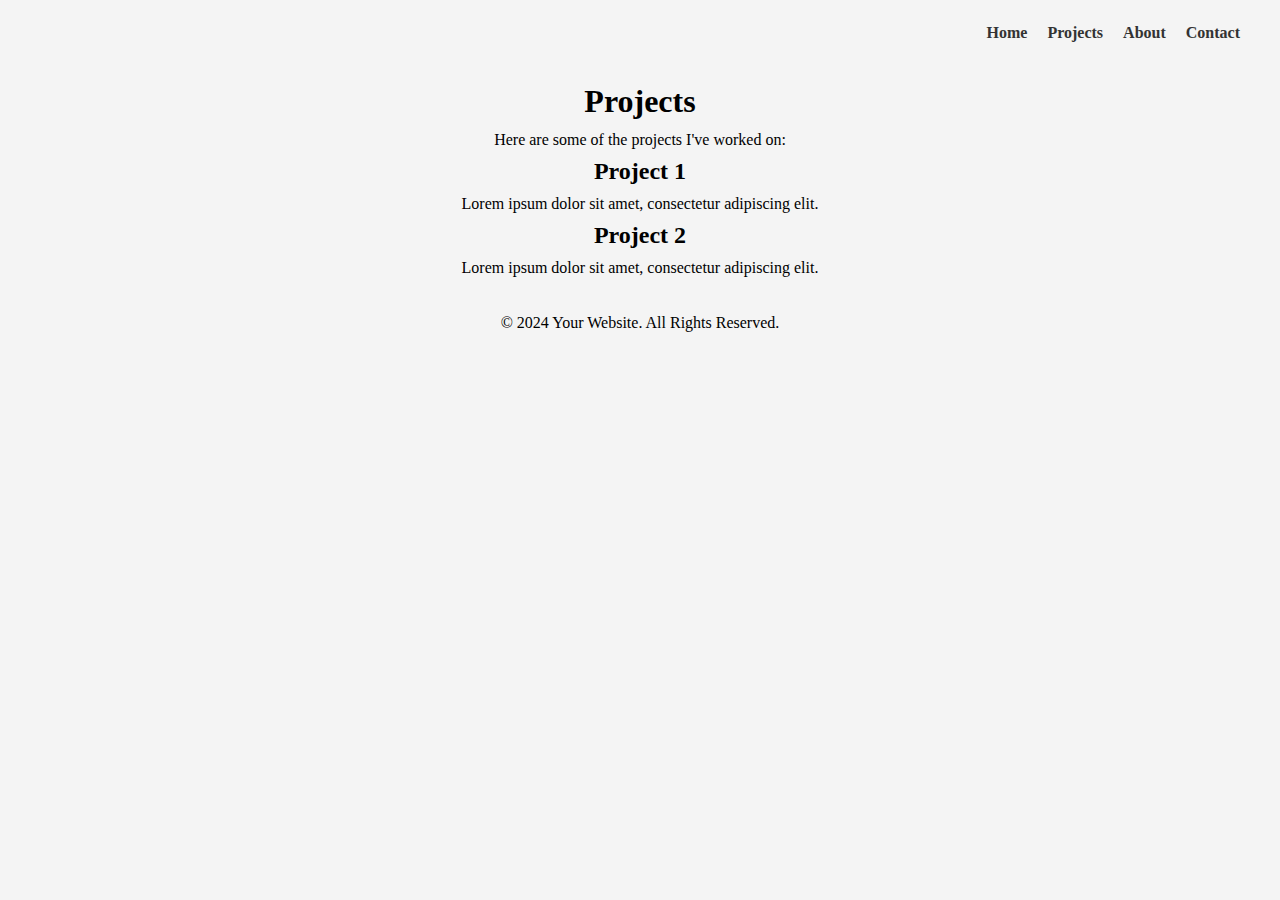
<file: about.html>
<!DOCTYPE html>
<html lang="en">
<head>
  <meta charset="UTF-8">
  <meta name="viewport" content="width=device-width, initial-scale=1.0">
  <title>About</title>
  <link rel="stylesheet" href="style.css">
</head>
<body>

   <!-- Hamburger Menu and Navigation -->
   <nav>
    <div class="menu-icon" id="menu-icon">
      <div class="bar"></div>
      <div class="bar"></div>
      <div class="bar"></div>
    </div>
    <ul id="nav-links">
      <li><a href="index.html">Home</a></li>
      <li><a href="projects.html">Projects</a></li>
      <li><a href="about.html">About</a></li>
      <li><a href="contact.html">Contact</a></li>
    </ul>
  </nav>

  <header>
    <h1>Projects</h1>
    <p>Here are some of the projects I've worked on:</p>
  </header>

  <section>
    <h2>Project 1</h2>
    <p>Lorem ipsum dolor sit amet, consectetur adipiscing elit.</p>
  </section>

  <section>
    <h2>Project 2</h2>
    <p>Lorem ipsum dolor sit amet, consectetur adipiscing elit.</p>
  </section>

  <footer>
    <p>© 2024 Your Website. All Rights Reserved.</p>
  </footer>

  <script src="app.js"></script> <!-- Include JS file to handle menu -->
</body>
</html>
</file>
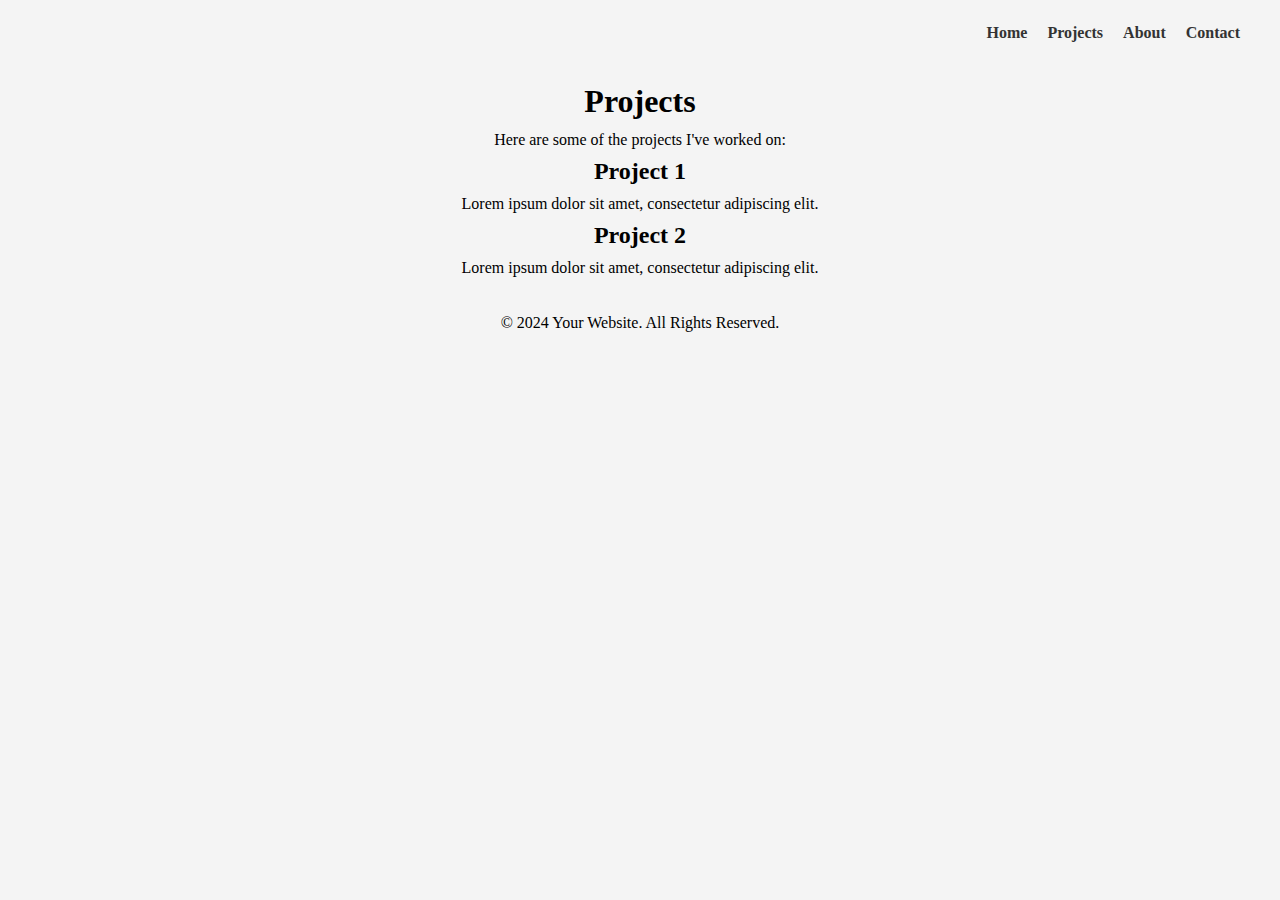
<file: contact.html>
<!DOCTYPE html>
<html lang="en">
<head>
  <meta charset="UTF-8">
  <meta name="viewport" content="width=device-width, initial-scale=1.0">
  <title>Contact</title>
  <link rel="stylesheet" href="style.css">
</head>
<body>

   <!-- Hamburger Menu and Navigation -->
   <nav>
    <div class="menu-icon" id="menu-icon">
      <div class="bar"></div>
      <div class="bar"></div>
      <div class="bar"></div>
    </div>
    <ul id="nav-links">
      <li><a href="index.html">Home</a></li>
      <li><a href="projects.html">Projects</a></li>
      <li><a href="about.html">About</a></li>
      <li><a href="contact.html">Contact</a></li>
    </ul>
  </nav>

  <header>
    <h1>Projects</h1>
    <p>Here are some of the projects I've worked on:</p>
  </header>

  <section>
    <h2>Project 1</h2>
    <p>Lorem ipsum dolor sit amet, consectetur adipiscing elit.</p>
  </section>

  <section>
    <h2>Project 2</h2>
    <p>Lorem ipsum dolor sit amet, consectetur adipiscing elit.</p>
  </section>

  <footer>
    <p>© 2024 Your Website. All Rights Reserved.</p>
  </footer>

  <script src="app.js"></script> <!-- Include JS file to handle menu -->
</body>
</html>
</file>
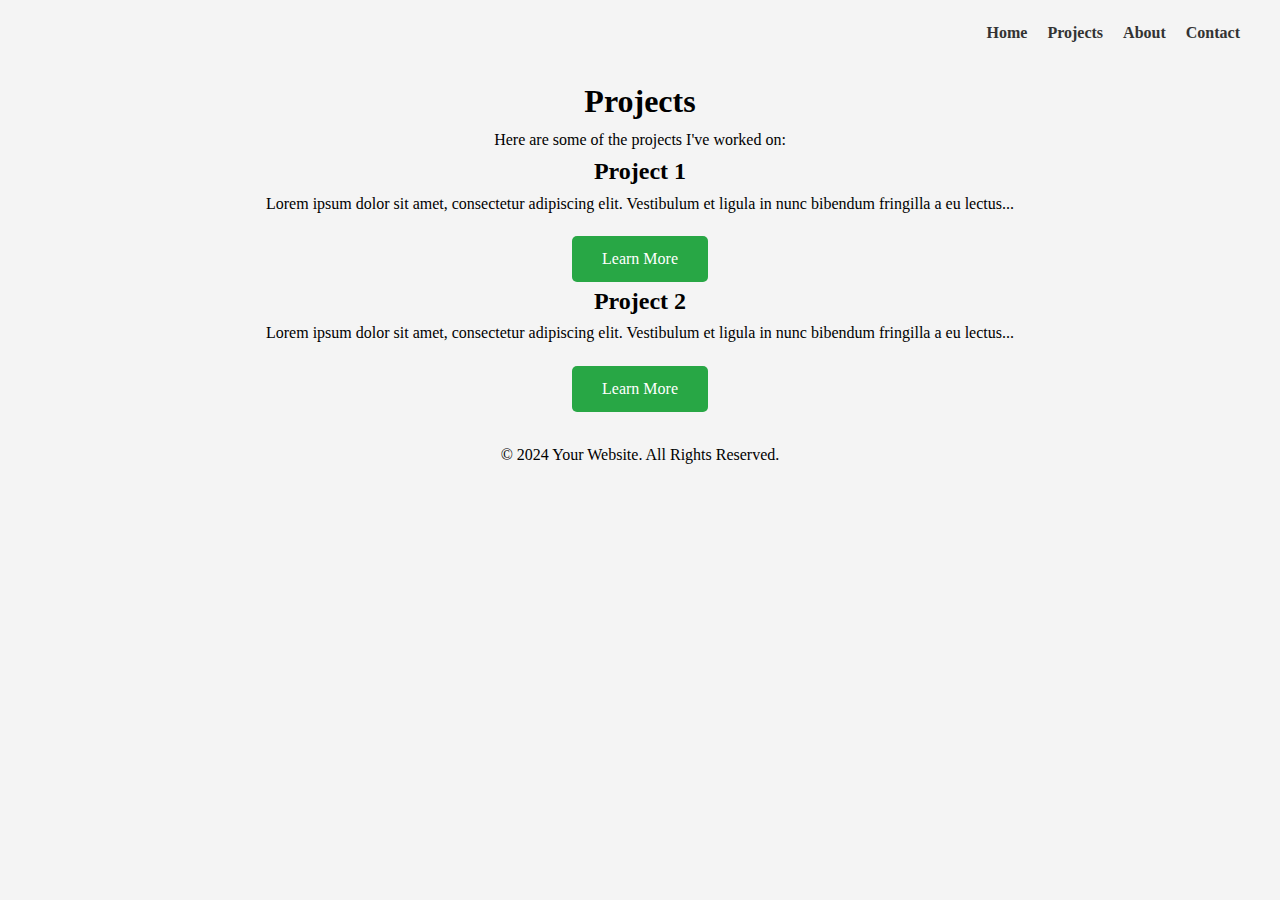
<file: projects.html>
<!DOCTYPE html>
<html lang="en">
<head>
  <meta charset="UTF-8">
  <meta name="viewport" content="width=device-width, initial-scale=1.0">
  <title>Projects</title>
  <link rel="stylesheet" href="style.css">
</head>
<body>

  <!-- Hamburger Menu and Navigation -->
  <nav>
    <div class="menu-icon" id="menu-icon">
      <div class="bar"></div>
      <div class="bar"></div>
      <div class="bar"></div>
    </div>
    <ul id="nav-links">
      <li><a href="index.html">Home</a></li>
      <li><a href="projects.html">Projects</a></li>
      <li><a href="about.html">About</a></li>
      <li><a href="contact.html">Contact</a></li>
    </ul>
  </nav>

  <header>
    <h1>Projects</h1>
    <p>Here are some of the projects I've worked on:</p>
  </header>

  <section>
    <h2>Project 1</h2>
    <p>Lorem ipsum dolor sit amet, consectetur adipiscing elit. Vestibulum et ligula in nunc bibendum fringilla a eu lectus...</p>
    <a href="project1.html" class="project-button">Learn More</a>
  </section>

  <section>
    <h2>Project 2</h2>
    <p>Lorem ipsum dolor sit amet, consectetur adipiscing elit. Vestibulum et ligula in nunc bibendum fringilla a eu lectus...</p>
    <a href="project2.html" class="project-button">Learn More</a>
  </section>

  <footer>
    <p>© 2024 Your Website. All Rights Reserved.</p>
  </footer>

  <script src="app.js"></script> <!-- Include JS file to handle menu -->
</body>
</html>
</file>
<file: style.css>
/* Make the canvas overlay the entire screen */
#three-canvas {
    position: absolute;
    top: 0;
    left: 0;
    width: 100%;
    height: 100%;
    pointer-events: none; /* Allow interactions with page content */
    z-index: 100; /* Keep it behind the HTML content */
}

html, body {
    height: 100%;
    margin: 0;
    padding: 0;
    font-family: 'Arial', sans-serif;
    overflow-y: auto; /* Enable scrolling */

    font-family: 'Georgia', serif;
    line-height: 1.6;
    background-color: #f4f4f4;
    /* display: flex; */
    flex-direction: column;
    align-items: center;
    justify-content: center;
    text-align: center;

}

/* General styles */
* {
    margin: 0;
    padding: 0;
    box-sizing: border-box;
}


/* Navigation styles */
nav {
    position: relative;
    margin-bottom: 20px;
    width: 100%;
}

nav ul {
    list-style-type: none;
    display: flex;
    justify-content: flex-end;
    margin-right: 20px;
    margin-top: 20px;
}

nav ul li {
    margin-right: 20px;
}

nav ul li a {
    text-decoration: none;
    color: #333;
    font-weight: bold;
}

/* Hamburger menu styles */
.menu-icon {
    display: none;
    flex-direction: column;
    cursor: pointer;
    position: absolute;
    right: 20px;
    top: 20px;
}

.menu-icon .bar {
    width: 25px;
    height: 3px;
    background-color: #333;
    margin: 4px 0;
    transition: 0.4s;
}

/* Media (Image or Video) Styles */
.media {
    max-width: 100%;
    height: auto;
    border-radius: 8px;
    /* Optional: Adds rounded corners */
}

/* Hero Section Styles */
.hero {
    text-align: center;
    padding: 100px 10px;
    background-color: #f4f4f4;
    position: relative; /* Ensure the content is above the canvas */

}

.hero h1 {
    font-size: 5.5rem;
    font-family: 'Georgia', serif;
    background: linear-gradient(to right, #8a8a8a, #c0c0c0);
    -webkit-background-clip: text;
    -webkit-text-fill-color: transparent;
    margin-bottom: 10px;
    word-spacing: 0.1em;
    /* Control space between words */
    line-height: 1.1;
    /* Control space between lines */
}

.hero-subtext {
    font-size: 1.4rem;
    color: #666;
    margin-bottom: 30px;
    max-width: 600px;
    margin-left: auto;
    margin-right: auto;
}

/* Hero Buttons */
.hero-buttons {
    display: flex;
    justify-content: center;
    gap: 20px;
}

.hero-buttons .button {
    padding: 10px 20px;
    /* background-color: #007BFF; */
    color: black;
    text-decoration: none;
    font-size: 1rem;
    border-radius: 5px;
    transition: background-color 0.3s ease;
    display: inline-flex;
    align-items: center;
}

.hero-buttons .button i {
    margin-right: 8px;
}

.hero-buttons .button:hover {
    /* background-color: #0056b3; */
    text-decoration: underline;
}


/* Skills Overview */
.skills-overview {
    font-size: 1.2rem;
    color: #444;
    margin-bottom: 20px;
    font-family: 'Georgia', serif;
}

/* Social Buttons */
.hero-buttons {
    display: flex;
    justify-content: center;
    gap: 15px;
}


/* General Project Block Styles */
.project-block {
    margin-bottom: 40px;
}

.media-container {
    margin-bottom: 20px;
}

img {
    max-width: 100%;
    height: auto;
    border-radius: 8px;
}

.text-content h1,
.text-content h2 {
    margin: 10px 0;
}

.text-content p {
    margin-bottom: 20px;
}

.read-more-btn {
    padding: 10px 20px;
    background-color: #007BFF;
    color: white;
    text-decoration: none;
    border-radius: 5px;
    border: none;
    cursor: pointer;
    transition: background-color 0.3s ease;
}

.read-more-btn:hover {
    background-color: #0056b3;
}

/* Resume Content Styling */
.resume-content {
    margin-top: 40px;
    text-align: left;
    font-family: 'Georgia', serif;
    /* Serif typeface for resume */
    line-height: 1.3;

    margin-left: 50px;
}

/* Resume Item Header (Company, Position, Date) */
.resume-header {
    display: flex;
    justify-content: space-between;
    font-weight: bold;
    margin-top: 20px;
    margin-bottom: 10px;
}

.resume-pubs {
    display: flex;
    justify-content: space-between;
    font-weight: normal;
    margin-top: 5px;
    margin-bottom: 5px;
}

.company-name {
    flex: 1;
    text-align: left;
}

.position {
    flex: 1;
    text-align: center;
}

.date {
    flex: 1;
    text-align: right;
    margin-right: 40px;
}

.date-pubs {
    flex: 1;
    text-align: right;
    font-weight: bold;
    margin-right: 40px;
}

/* Bullet Points */
ul {
    margin-top: 0;
    margin-left: 20px;
    list-style-type: disc;
}

ul li {
    margin-bottom: 10px;
}

/* Section Headers */
h3 {
    margin-top: 40px;
    margin-bottom: 10px;
    font-size: 1.5rem;
}

/* Smaller headers */
h4 {
    font-size: 1.2rem;
    margin-bottom: 5px;
}

.download-btn {
    display: inline-block;
    padding: 10px 20px;
    background-color: #28a745;
    color: white;
    text-decoration: none;
    border-radius: 5px;
    margin-top: 20px;
}

.download-btn:hover {
    background-color: #218838;
}

/* Footer Section */
footer {
    background-color: #f4f4f4;
    color: black;
    padding: 30px 0;
    width: 100%;
    height: 40vh;
    box-sizing: border-box;
}

.footer-container {
    max-width: 1200px; /* Keeps the content width manageable */
    margin: 0 auto; /* Center the content */
    display: flex;
    flex-direction: column;
    align-items: center;
    justify-content: center;
}

.footer-social a {
    margin: 0 10px;
    color: black;
    font-size: 1.5rem;
    transition: color 0.3s ease;
}

.footer-social a:hover {
    color: #007BFF; /* Optional hover color */
}

.footer-nav a {
    margin: 0 15px;
    color: black;
    text-decoration: none;
    font-size: 1rem;
}

.footer-nav a:hover {
    text-decoration: underline;
}

.footer-copyright p {
    margin: 10px 0;
    font-size: 0.9rem;
    color: black;
}

.back-to-top a {
    color: black;
    text-decoration: none;
    font-size: 0.9rem;
}

.back-to-top a:hover {
    text-decoration: underline;
}



@media (max-width: 768px) {

    /* Hide menu by default on small screens */
    nav ul {
        display: none;
        flex-direction: column;
        position: absolute;
        right: 20px;
        top: 60px;
        background-color: white;
        border: 1px solid #ccc;
    }

    nav ul li {
        margin-right: 0;
        margin-bottom: 10px;
    }

    nav ul li a {
        padding: 10px;
        display: block;
    }

    .menu-icon {
        display: flex;
    }

    nav ul.show-menu {
        display: flex;
    }

    .hero h1 {
        font-size: 2.5rem;
        /* Reduce font size */
        line-height: 1.1;
        /* Decrease space between lines */
    }

}

/* Media container for image or video */
.media-container {
    margin-bottom: 30px;
}

img {
    max-width: 100%;
    height: auto;
    border-radius: 8px;
}

iframe {
    max-width: 100%;
    height: auto;
}

/* Text Content */
.text-content h1 {
    margin-bottom: 10px;
    color: #333;
    position: relative; /* Ensure the content is above the canvas */

}

.text-content h2 {
    margin-bottom: 20px;
    color: #555;
}

.text-content p {
    color: #666;
    margin-bottom: 20px;
}

#read-more-btn {
    padding: 10px 20px;
    margin-bottom: 25px;
    background-color: #007BFF;
    color: white;
    border: none;
    border-radius: 5px;
    cursor: pointer;
}

#read-more-btn:hover {
    background-color: #0056b3;
}

/* Button to Redirect to Project */
.project-button {
    display: inline-block;
    padding: 10px 30px;
    background-color: #28a745;
    color: white;
    text-decoration: none;
    border-radius: 5px;
    margin-top: 20px;
}

.project-button:hover {
    background-color: #218838;
}


@media (max-width: 480px) {
    .hero h1 {
        font-size: 2rem;
        /* Further reduce font size */
        line-height: 1;
        /* Tighten line spacing */
    }
}
</file>
